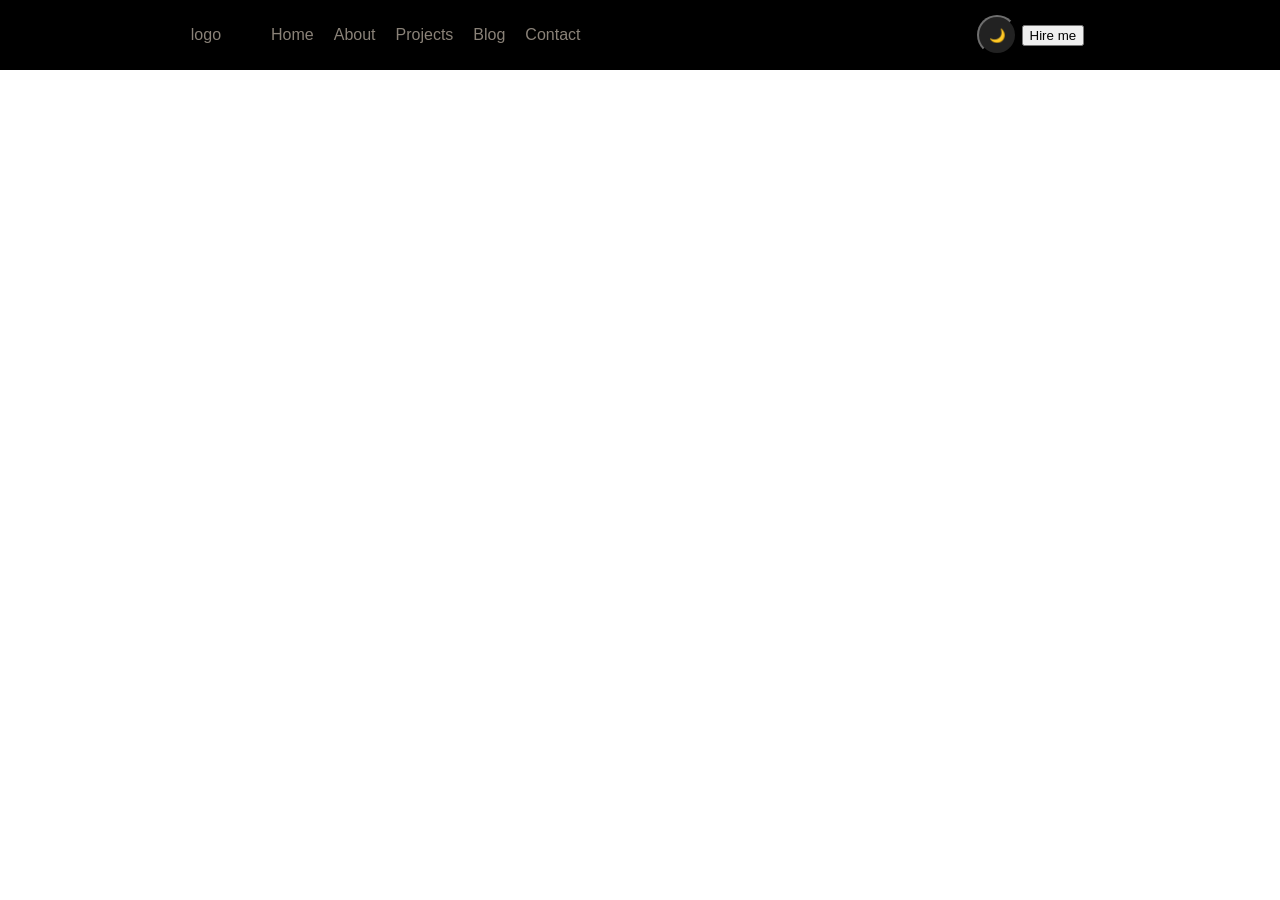
<file: home.html>
<!DOCTYPE html>
<html lang="en">
<head>
    <meta charset="UTF-8">
    <meta name="viewport" content="width=device-width, initial-scale=1.0">
    <link rel="stylesheet" href="./css/navbar.css">
    <title>Eunice Abena Lettu</title>
</head>
<body>
    <header>
        <navbar class="navbar">
            <div class="logo-links">
                 <span class="logo">logo</span>
            <ul class="navbar-pages-links">
               <li class="navbar-page">Home</li> 
               <li class="navbar-page">About</li> 
               <li class="navbar-page">Projects</li> 
               <li class="navbar-page">Blog</li> 
               <li class="navbar-page">Contact</li> 
            </ul>
            </div>
            <ul class="navbar-icons">
                <button class="navbar-icon-theme">🌙</button>
                <button class="navbar-icon-button">Hire me</button>
            </ul>
        </navbar>
    </header>
</body>
</html>
</file>
<file: css/navbar.css>
body {
  box-sizing: border-box;
  margin: 0;
  padding: 0;
  font-family: "Segoe UI", Tahoma, Geneva, Verdana, sans-serif;
  font-weight: 400;
}

.navbar {
  display: flex;
  width: 100vw;
  height: 70px;
  align-items: center;
  background-color: black;
  color: #8a8278;
  margin: 0 0 50px;
  justify-content: space-around;
}
.logo-links{
  display: flex;
  align-items: center;
}

.navbar-pages-links {
  list-style: none;
  display: flex;
  align-items: center;
  justify-content: space-between;
}

.navbar-page:hover {
  background-color: #222222;
  color: whitesmoke;
  border-radius: 5px;
  margin: 5px;
  align-items: center;
  padding: 5px;
  cursor: pointer;
}

.navbar-page:focus {
  background-color: #222222;
  color: whitesmoke;
  border-radius: 5px;
  margin: 5px;
  align-items: center;
  padding: 5px;
  cursor: pointer;
}

.navbar-page {
  margin: 5px;
  padding: 5px;
}

.navbar-icons {
  justify-content: flex-end;
  align-items: center;
  padding: 5px;
}

.navbar-icon-theme {
  width: 40px;
  height: 40px;
  border-radius: 50%;
  background-color: #222222;
  border-color: #1a1a1a;
}
</file>
